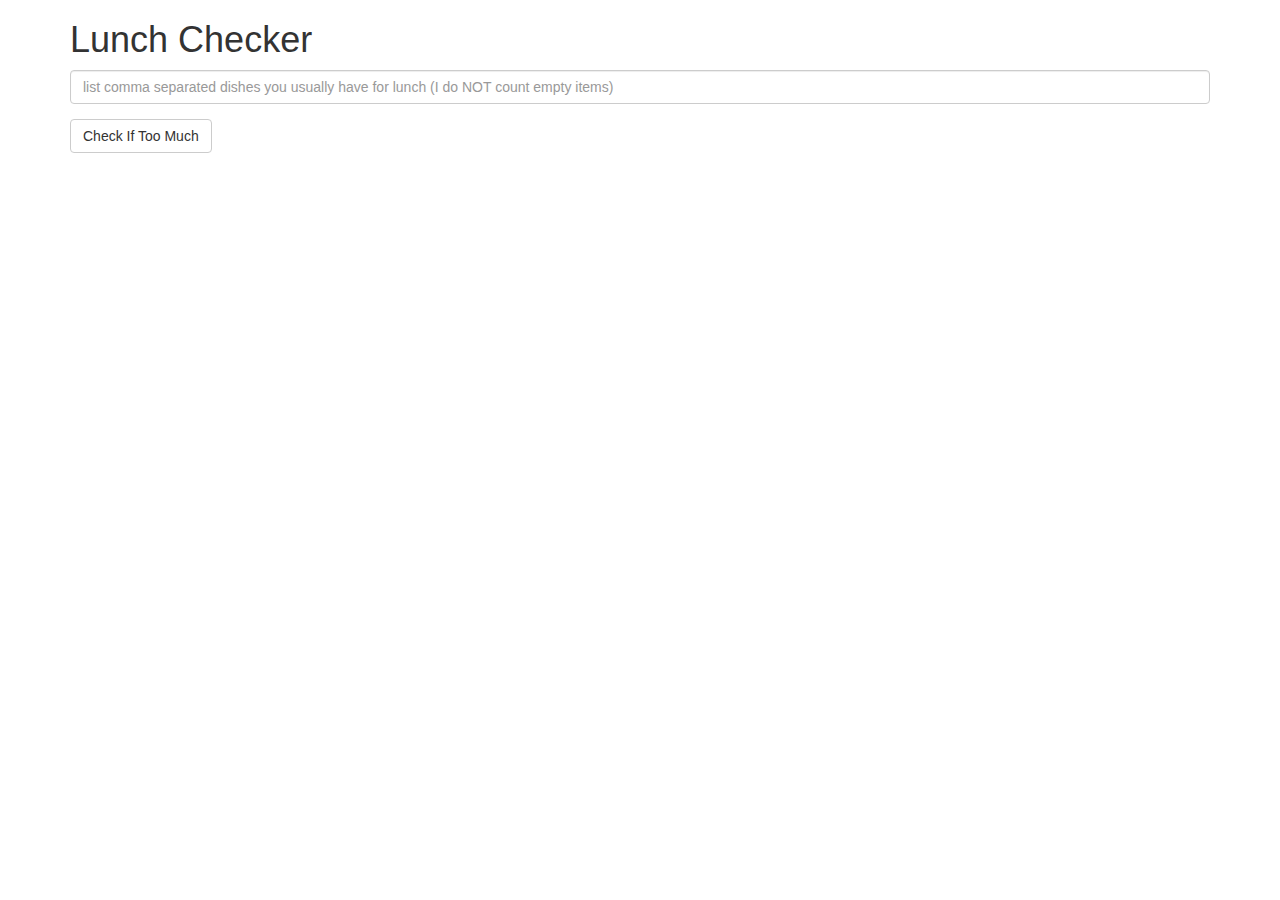
<file: mod1-solution/index.html>
<!doctype html>
<html ng-app="LunchCheck" lang="en">
  <head>
    <title>Lunch Checker</title>
    <meta name="viewport" content="width=device-width, initial-scale=1">
    <link rel="stylesheet" href="styles/bootstrap.min.css">
    <style>
      .message { font-size: 1.3em; font-weight: bold; }
    </style>
  </head>
<body>
   <div class="container" ng-controller="LunchCheckCntl">
     <h1>Lunch Checker</h1>

         <div class="form-group">
             <input id="lunch-menu" type="text"
             placeholder="list comma separated dishes you usually have for lunch (I do NOT count empty items)"
             class="form-control" ng-model="theList">
         </div>
         <!-- I do not count empty items in the comma-separated list -->
         <div class="form-group">
             <button class="btn btn-default" ng-click="doIt()">Check If Too Much</button>
         </div>
         <div class="form-group message">
           {{msgPlaceholder}}
         </div>
   </div>
   <script src="angular.min.js"></script>
   <script src="app.js"></script>
</body>
</html>
</file>
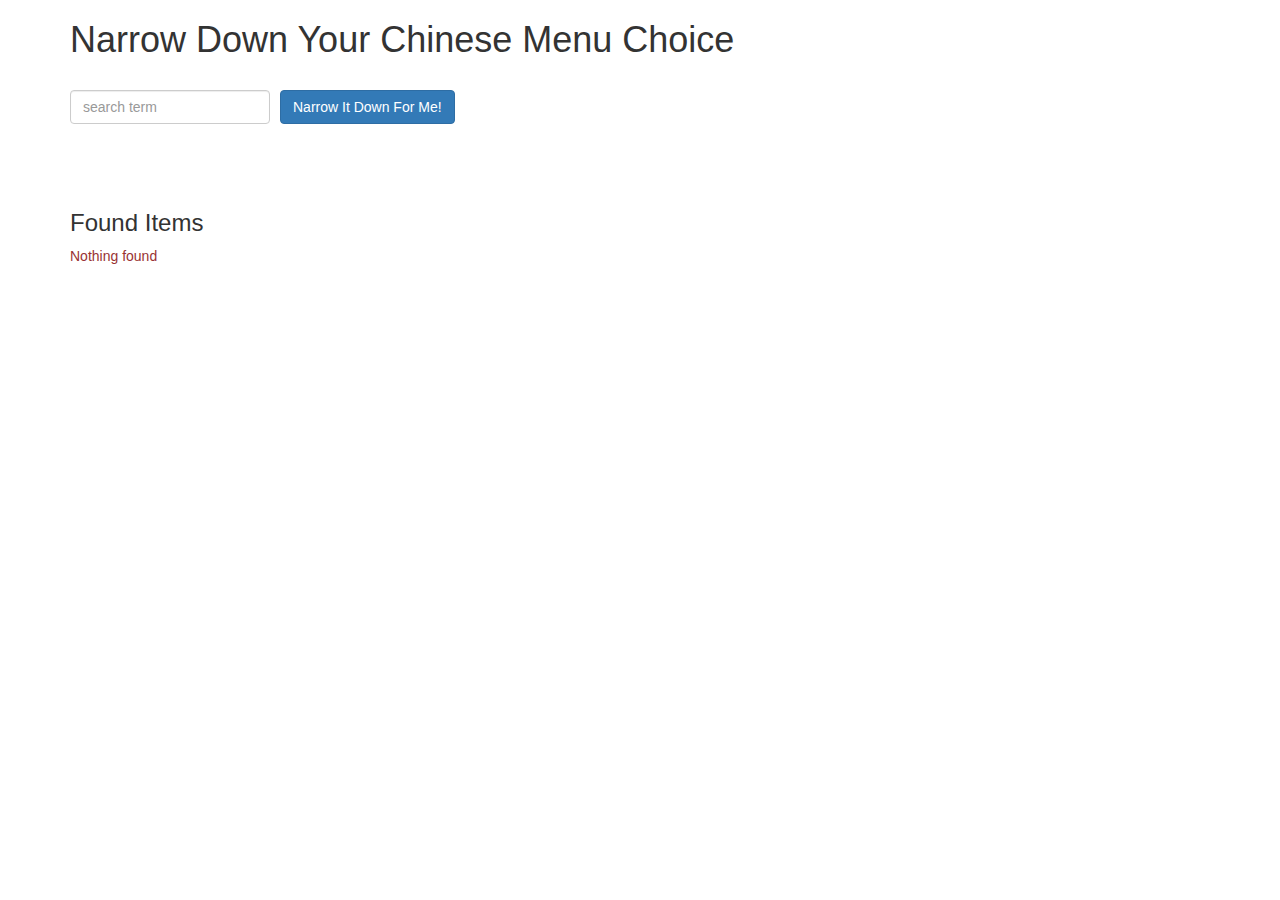
<file: mod3-solution/index.html>
<!doctype html>
<html ng-app="NarrowItDownApp" lang="en">
  <head>
    <title>Narrow Down Your Menu Choice</title>
    <meta name="viewport" content="width=device-width, initial-scale=1">
    <link rel="stylesheet" href="styles/bootstrap.min.css">
    <link rel="stylesheet" href="styles/styles.css">
  </head>
<body>
   <div ng-controller='NarrowItDownController as nidctrl' class="container">
    <h1>Narrow Down Your Chinese Menu Choice</h1>

    <div id="search-form-holder">
      <div class="form-group">
        <input type="text" ng-model="nidctrl.searchTerm" placeholder="search term" class="form-control">
      </div>
      <div class="form-group narrow-button">
        <button ng-click="nidctrl.narrowIt();" class="btn btn-primary">Narrow It Down For Me!</button>
      </div>
    </div>

    <!-- found-items implemented as a directive component -->
    <found-items found-items="nidctrl.found" on-remove="nidctrl.removeItem(index)"></found-items>
  </div>
  <script src="angular.min.js"></script>
  <script src="app.js"></script>
</body>
</html>
</file>
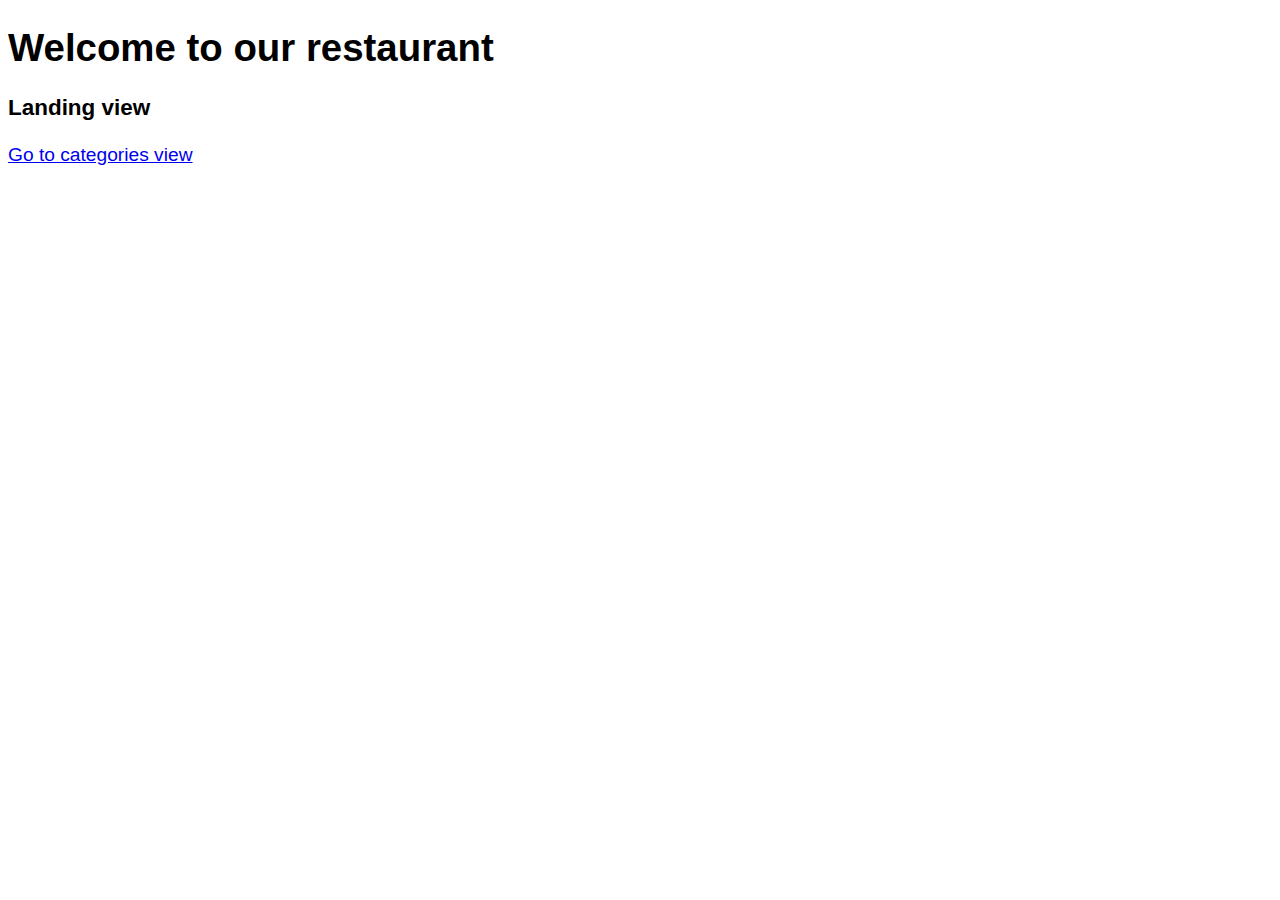
<file: mod4-solution/index.html>
<!DOCTYPE html>
<html ng-app='MenuApp'>
  <head>
    <meta charset="utf-8">
    <link rel="stylesheet" href="css/styles.css">
    <title>Mod4 solution</title>
  </head>
  <body>
    <h1>Welcome to our restaurant</h1>

    <ui-view></ui-view>

    <script src="lib/angular.min.js"></script>
    <script src="lib/angular-ui-router.min.js"></script>
    <script src="src/menuapp.module.js"></script>
    <script src="src/data.module.js"></script>
    <script src="src/routes.js"></script>
    <script src="src/menudata.service.js"></script>
    <script src="src/categories.controller.js"></script>
    <script src="src/items.controller.js"></script>
    <script src="src/categories.component.js"></script>
    <script src="src/items.component.js"></script>
  </body>
</html>
</file>
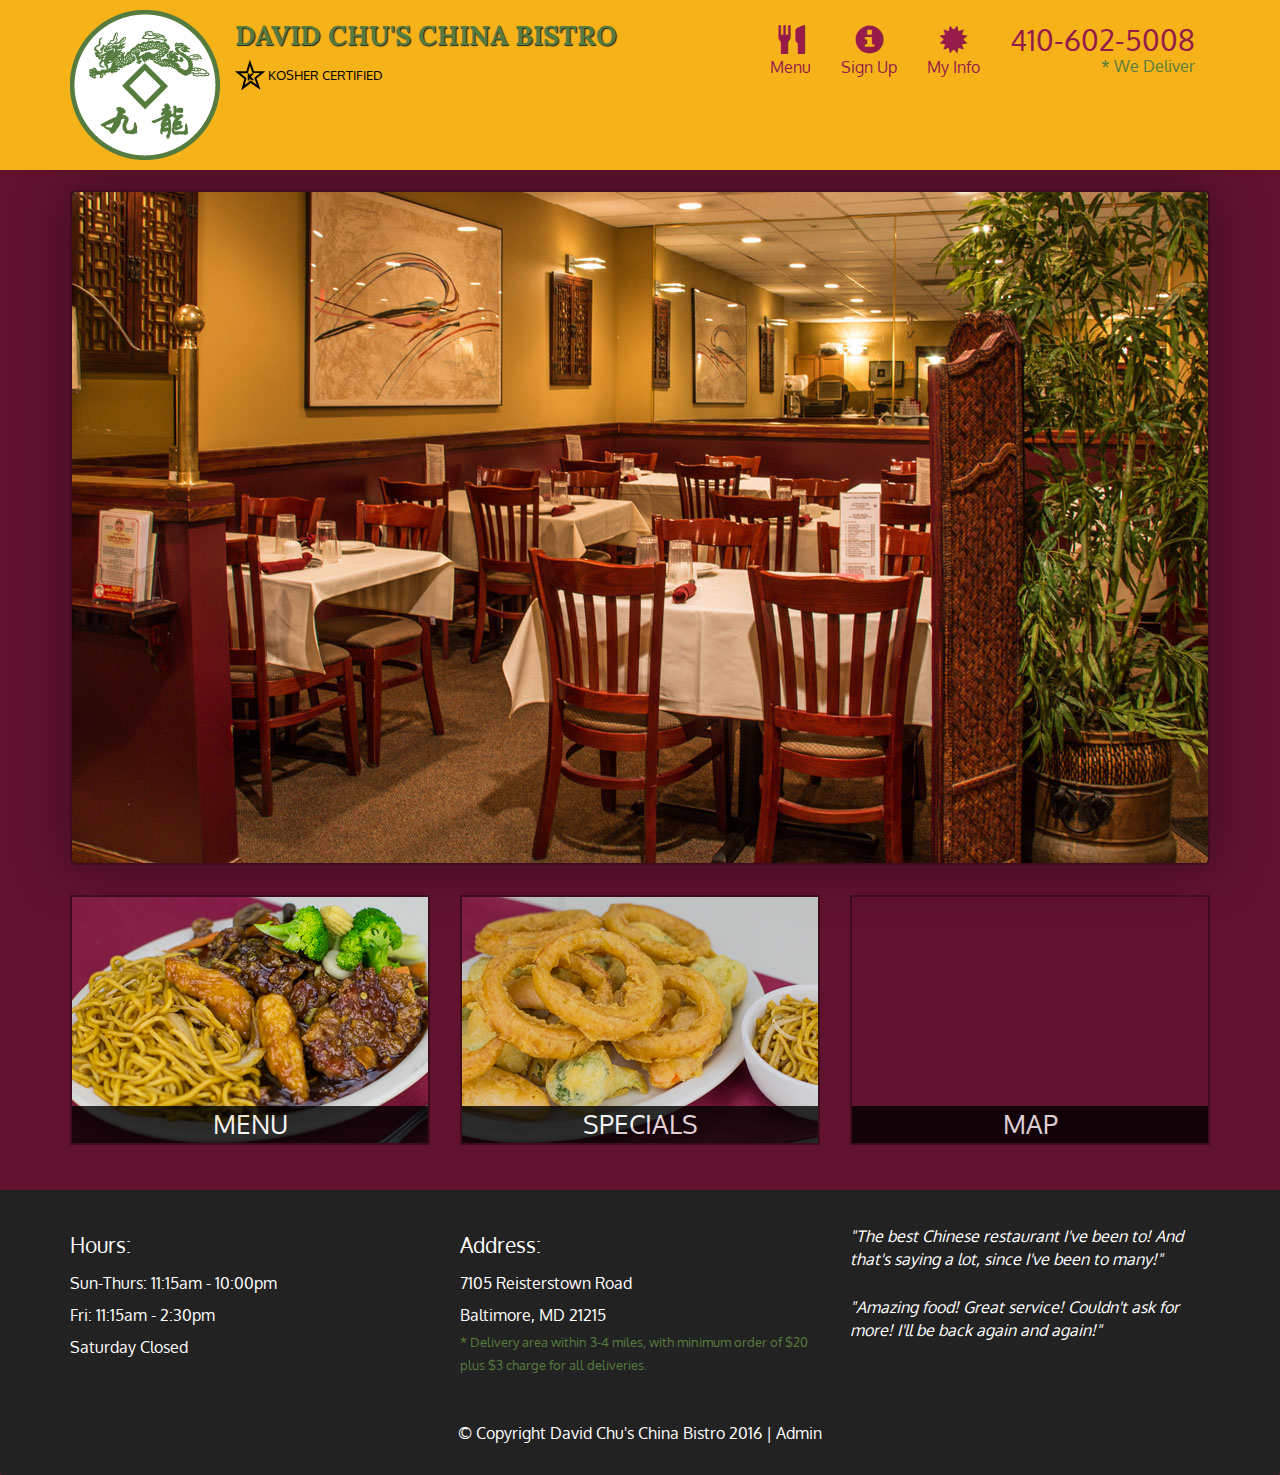
<file: mod5-solution/index.html>
<!DOCTYPE html>
<html lang="en">
  <head>
    <meta charset="utf-8">
    <meta http-equiv="X-UA-Compatible" content="IE=edge">
    <meta name="viewport" content="width=device-width, initial-scale=1">
    <title>David Chu's China Bistro</title>
    <link href='https://fonts.googleapis.com/css?family=Oxygen:400,300,700' rel='stylesheet' type='text/css'>
    <link href='https://fonts.googleapis.com/css?family=Lora' rel='stylesheet' type='text/css'>
    <link rel="stylesheet" href="css/bootstrap.min.css">
    <link rel="stylesheet" href="css/restaurant.css">
    <link rel="stylesheet" href="css/common.css">
  </head>
  <body ng-app="restaurant" ng-strict-di>

    <!-- Fixed position loading indicator -->
    <loading class="loading-indicator"></loading>

    <header>
      <nav id="header-nav" class="navbar navbar-default">
        <div class="container">
          <div class="navbar-header">
            <a href="index.html" class="pull-left visible-md visible-lg">
              <div id="logo-img" alt="Logo image"></div>
            </a>

            <div class="navbar-brand">
              <a href="index.html"><h1>David Chu's China Bistro</h1></a>
              <p>
              <img src="images/star-k-logo.png" alt="Kosher certification">
              <span>Kosher Certified</span>
              </p>
            </div>

            <button id="navbarToggle" type="button" class="navbar-toggle collapsed" data-toggle="collapse" data-target="#collapsable-nav" aria-expanded="false">
              <span class="sr-only">Toggle navigation</span>
              <span class="icon-bar"></span>
              <span class="icon-bar"></span>
              <span class="icon-bar"></span>
            </button>
          </div>

          <div id="collapsable-nav" class="collapse navbar-collapse">
            <ul id="nav-list" class="nav navbar-nav navbar-right">
              <li id="navHomeButton" class="visible-xs">
                <a href="index.html">
                  <span class="glyphicon glyphicon-home"></span> Home</a>
              </li>
              <li id="navMenuButton" ui-sref-active="active">
                <a ui-sref="public.menu">
                  <span class="glyphicon glyphicon-cutlery"></span><br class="hidden-xs"> Menu</a>
              </li>
              <li id="navSignupButton" ui-sref-active="active">
                <a ui-sref="public.signup">
                  <span class="glyphicon glyphicon-info-sign"></span><br class="hidden-xs"> Sign Up</a>
              </li>
              <li id="navMyInfo" ui-sref-active="active">
                <a ui-sref="public.myinfo">
                  <span class="glyphicon glyphicon-certificate"></span><br class="hidden-xs"> My Info</a>
              </li>
              <li id="phone" class="hidden-xs">
                <a href="tel:410-602-5008">
                  <span>410-602-5008</span></a><div>* We Deliver</div>
              </li>
            </ul><!-- #nav-list -->
          </div><!-- .collapse .navbar-collapse -->
        </div><!-- .container -->
      </nav><!-- #header-nav -->
    </header>

    <div id="call-btn" class="visible-xs">
      <a class="btn" href="tel:410-602-5008">
        <span class="glyphicon glyphicon-earphone"></span>
        410-602-5008
      </a>
    </div>
    <div id="xs-deliver" class="text-center visible-xs">* We Deliver</div>

    <ui-view>
      <div class="text-center initial-loading">
        <h2>Loading Site...</h2>
      </div>
    </ui-view>

    <footer class="panel-footer">
      <div class="container">
        <div class="row">
          <section id="hours" class="col-sm-4">
            <span>Hours:</span><br>
            Sun-Thurs: 11:15am - 10:00pm<br>
            Fri: 11:15am - 2:30pm<br>
            Saturday Closed
            <hr class="visible-xs">
          </section>
          <section id="address" class="col-sm-4">
            <span>Address:</span><br>
            7105 Reisterstown Road<br>
            Baltimore, MD 21215
            <p>* Delivery area within 3-4 miles, with minimum order of $20 plus $3 charge for all deliveries.</p>
            <hr class="visible-xs">
          </section>
          <section id="testimonials" class="col-sm-4">
            <p>"The best Chinese restaurant I've been to! And that's saying a lot, since I've been to many!"</p>
            <p>"Amazing food! Great service! Couldn't ask for more! I'll be back again and again!"</p>
          </section>
        </div>
        <div class="text-center">
          &copy; Copyright David Chu's China Bistro 2016 |
          <a ui-sref="admin.auth">Admin</a></div>
      </div>
    </footer>

    <!-- Libs -->
    <script src="lib/jquery-2.1.4.min.js"></script>
    <script src="lib/bootstrap.min.js"></script>
    <script src="lib/angular.min.js"></script>
    <script src="lib/angular-ui-router.min.js"></script>

    <!-- Main Restaurant Module -->
    <script src="src/restaurant.module.js"></script>

    <!-- Common Module -->
    <script src="src/common/common.module.js"></script>
    <script src="src/common/loading/loading.component.js"></script>
    <script src="src/common/loading/loading.interceptor.js"></script>
    <script src="src/common/menu.service.js"></script>
    <script src="src/common/signup.service.js"></script>

    <!-- Public Module -->
    <script src="src/public/public.module.js"></script>
    <script src="src/public/public.routes.js"></script>
    <script src="src/public/menu/menu.controller.js"></script>
    <script src="src/public/menu-category/menu-category.component.js"></script>
    <script src="src/public/menu-items/menu-items.controller.js"></script>
    <script src="src/public/menu-item/menu-item.component.js"></script>
    <script src="src/public/signup/signup.controller.js"></script>
    <script src="src/public/myinfo/myinfo.controller.js"></script>

    <!-- ADMIN SITE -->

    <!--Application files -->

  </body>

</html>
</file>
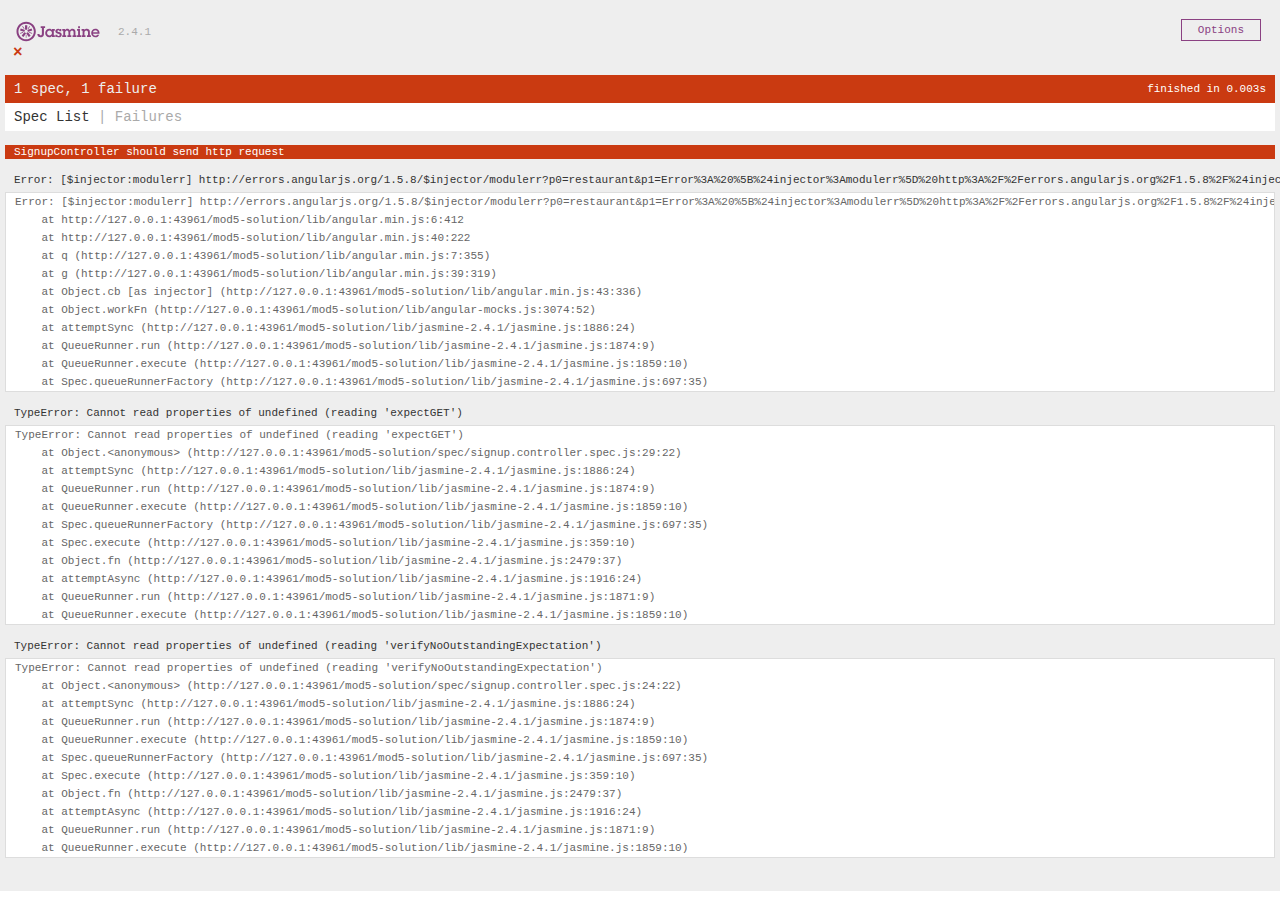
<file: mod5-solution/SpecRunner.html>
<!DOCTYPE html>
<html>
<head>
  <meta charset="utf-8">
  <title>Jasmine Spec Runner v2.4.1</title>

  <link rel="shortcut icon" type="image/png" href="lib/jasmine-2.4.1/jasmine_favicon.png">
  <link rel="stylesheet" href="lib/jasmine-2.4.1/jasmine.css">

  <script src="lib/jasmine-2.4.1/jasmine.js"></script>
  <script src="lib/jasmine-2.4.1/jasmine-html.js"></script>
  <script src="lib/jasmine-2.4.1/boot.js"></script>

  <!-- include source files here... -->
  <script src="lib/angular.min.js"></script>
  <script src="lib/angular-mocks.js"></script>
  
  <!-- Main Restaurant Module -->
  <script src="src/restaurant.module.js"></script>

  <!-- Common Module -->
  <script src="src/common/common.module.js"></script>
  <script src="src/common/loading/loading.component.js"></script>
  <script src="src/common/loading/loading.interceptor.js"></script>
  <script src="src/common/menu.service.js"></script>
  <script src="src/common/signup.service.js"></script>

  <!-- Public Module -->
  <script src="src/public/public.module.js"></script>
  <script src="src/public/public.routes.js"></script>
  <script src="src/public/menu/menu.controller.js"></script>
  <script src="src/public/menu-category/menu-category.component.js"></script>
  <script src="src/public/menu-items/menu-items.controller.js"></script>
  <script src="src/public/menu-item/menu-item.component.js"></script>
  <script src="src/public/signup/signup.controller.js"></script>
  <script src="src/public/myinfo/myinfo.controller.js"></script>
  

  <!-- include spec files here... -->
  <script src="spec/signup.controller.spec.js"></script>

</head>

<body>
</body>
</html>
</file>
<file: mod3-solution/styles/styles.css>
h1 {
  margin-bottom: 30px;
}
input[type="text"] {
  width: 200px;
  float: left;
}
.narrow-button {
  float: left;
  margin-left: 10px;
}
.loader {
  display: none;
  margin-left: 5px;
  font-size: 10px;
  float: left;
  border-top: 1.1em solid rgba(147, 147, 147, 0.2);
  border-right: 1.1em solid rgba(147, 147, 147, 0.2);
  border-bottom: 1.1em solid rgba(147, 147, 147, 0.2);
  border-left: 1.1em solid #676767;
  -webkit-transform: translateZ(0);
  -ms-transform: translateZ(0);
  transform: translateZ(0);
  -webkit-animation: load8 1.1s infinite linear;
  animation: load8 1.1s infinite linear;
}
.loader,
.loader:after {
  border-radius: 50%;
  width: 3em;
  height: 3em;
}
.error {
  color: #993333;
}
#search-form-holder {
  height: 100px;
  width: 100%;
}
@-webkit-keyframes load8 {
  0% {
    -webkit-transform: rotate(0deg);
    transform: rotate(0deg);
  }
  100% {
    -webkit-transform: rotate(360deg);
    transform: rotate(360deg);
  }
}
@keyframes load8 {
  0% {
    -webkit-transform: rotate(0deg);
    transform: rotate(0deg);
  }
  100% {
    -webkit-transform: rotate(360deg);
    transform: rotate(360deg);
  }
}
</file>
<file: mod4-solution/css/styles.css>
body {
  font-size: 1.2em;
  font-family: sans-serif;
}

div.tabs > a, div.tabs > button {
  margin-right: 10px;
  font-size: 1.2em;
}

div.tabs {
  margin-bottom: 10px;
}

.activeTab {
  font-weight: bold;
  text-transform: uppercase;
}
</file>
<file: mod5-solution/css/restaurant.css>
body {
  font-size: 16px;
  color: #fff;
  background-color: #61122f;
  font-family: 'Oxygen', sans-serif;
}

.initial-loading {
  margin-top: 60px;
}

/** HEADER **/
#header-nav {
  background-color: #f6b319;
  border-radius: 0;
  border: 0;
}

#logo-img {
  background: url('../images/restaurant-logo_large.png') no-repeat;
  width: 150px;
  height: 150px;
  margin: 10px 15px 10px 0;
}

.navbar-brand {
  padding-top: 25px;
}
.navbar-brand h1 { /* Restaurant name */
  font-family: 'Lora', serif;
  color: #557c3e;
  font-size: 1.5em;
  text-transform: uppercase;
  font-weight: bold;
  text-shadow: 1px 1px 1px #222;
  margin-top: 0;
  margin-bottom: 0;
  line-height: .75;
}
.navbar-brand a:hover, .navbar-brand a:focus {
  text-decoration: none;
}
.navbar-brand p { /* Kosher cert */
  color: #000;
  text-transform: uppercase;
  font-size: .7em;
  margin-top: 15px;
}
.navbar-brand p span { /* Star-K */
  vertical-align: middle;
}

#nav-list {
  margin-top: 10px;
}
#nav-list a {
  color: #951C49;
  text-align: center;
}
#nav-list a:hover {
  background: #E7E7E7;
}
#nav-list a span {
  font-size: 1.8em;
}

#phone {
  margin-top: 5px;
}
#phone a { /* Phone number */
  text-align: right;
  padding-bottom: 0;
}
#phone div { /* We Deliver */
  color: #557c3e;
  text-align: right;
  padding-right: 15px;
}

.navbar-header button.navbar-toggle, .navbar-header .icon-bar {
  border: 1px solid #61122f;
}
.navbar-header button.navbar-toggle {
  clear: both;
  margin-top: -30px;
}
/* END HEADER */

/* FOOTER */
.panel-footer {
  margin-top: 30px;
  padding-top: 35px;
  padding-bottom: 30px;
  background-color: #222;
  border-top: 0;
}
.panel-footer div.row {
  margin-bottom: 35px;
}
#hours, #address {
  line-height: 2;
}
#hours > span, #address > span {
  font-size: 1.3em;
}
#address p {
  color: #557c3e;
  font-size: .8em;
  line-height: 1.8;
}
#testimonials {
  font-style: italic;
}
#testimonials p:nth-child(2) {
  margin-top: 25px;
}
a[ui-sref="admin.auth"] {
  color: #fff;
}
/* END FOOTER */

/********** Medium devices only **********/
@media (min-width: 992px) and (max-width: 1199px) {
  /* Header */
  #logo-img {
    background: url('../images/restaurant-logo_medium.png') no-repeat;
    width: 100px;
    height: 100px;
    margin: 5px 5px 5px 0;
  }
  /* End Header */
}


/********** Extra small devices only **********/
@media (max-width: 767px) {
  /* Header */
  .navbar-brand {
    padding-top: 10px;
    height: 80px;
  }
  .navbar-brand h1 { /* Restaurant name */
    padding-top: 10px;
    font-size: 5vw; /* 1vw = 1% of viewport width */
  }
  .navbar-brand p { /* Kosher cert */
    font-size: .6em;
    margin-top: 12px;
  }
  .navbar-brand p img { /* Star-K */
    height: 20px;
  }

  #collapsable-nav a { /* Collapsed nav menu text */
    font-size: 1.2em;
  }
  #collapsable-nav a span { /* Collapsed nav menu glyph */
    font-size: 1em;
    margin-right: 5px;
  }

  #call-btn > a {
    font-size: 1.5em;
    display: block;
    margin: 0 20px;
    padding: 10px;
    border: 2px solid #fff;
    background-color: #f6b319;
    color: #951c49;
  }
  #xs-deliver {
    margin-top: 5px;
    font-size: .7em;
    letter-spacing: .1em;
    text-transform: uppercase;
  }
  /* End Header */

  /* Footer */
  .panel-footer section {
    margin-bottom: 30px;
    text-align: center;
  }
  .panel-footer section:nth-child(3) {
    margin-bottom: 0; /* margin already exists on the whole row */
  }
  .panel-footer section hr {
    width: 50%;
  }
  /* End Footer */
}


/********** Super extra small devices Only :-) (e.g., iPhone 4) **********/
@media (max-width: 479px) {
  /* Header */
  .navbar-brand h1 { /* Restaurant name */
    padding-top: 5px;
    font-size: 6vw;
  }
  /* End Header */
}
</file>
<file: mod5-solution/css/common.css>
.loading-indicator {
    display: block;
    width: 70px;
    position: fixed;
    left: 0;
    right: 0;
    margin: 0 auto;
    top: 40%;
    z-index: 100;
    background-color: #FFF;
}

.loading-indicator img {
    width: 70px;
    background-color: #FFF;
}

.ui-view-placeholder {
    margin-top: 60px;
}
</file>
<file: mod5-solution/lib/jasmine-2.4.1/jasmine.css>
body { overflow-y: scroll; }

.jasmine_html-reporter { background-color: #eee; padding: 5px; margin: -8px; font-size: 11px; font-family: Monaco, "Lucida Console", monospace; line-height: 14px; color: #333; }
.jasmine_html-reporter a { text-decoration: none; }
.jasmine_html-reporter a:hover { text-decoration: underline; }
.jasmine_html-reporter p, .jasmine_html-reporter h1, .jasmine_html-reporter h2, .jasmine_html-reporter h3, .jasmine_html-reporter h4, .jasmine_html-reporter h5, .jasmine_html-reporter h6 { margin: 0; line-height: 14px; }
.jasmine_html-reporter .jasmine-banner, .jasmine_html-reporter .jasmine-symbol-summary, .jasmine_html-reporter .jasmine-summary, .jasmine_html-reporter .jasmine-result-message, .jasmine_html-reporter .jasmine-spec .jasmine-description, .jasmine_html-reporter .jasmine-spec-detail .jasmine-description, .jasmine_html-reporter .jasmine-alert .jasmine-bar, .jasmine_html-reporter .jasmine-stack-trace { padding-left: 9px; padding-right: 9px; }
.jasmine_html-reporter .jasmine-banner { position: relative; }
.jasmine_html-reporter .jasmine-banner .jasmine-title { background: url('[data-uri]') no-repeat; background: url('[data-uri]') no-repeat, none; -moz-background-size: 100%; -o-background-size: 100%; -webkit-background-size: 100%; background-size: 100%; display: block; float: left; width: 90px; height: 25px; }
.jasmine_html-reporter .jasmine-banner .jasmine-version { margin-left: 14px; position: relative; top: 6px; }
.jasmine_html-reporter #jasmine_content { position: fixed; right: 100%; }
.jasmine_html-reporter .jasmine-version { color: #aaa; }
.jasmine_html-reporter .jasmine-banner { margin-top: 14px; }
.jasmine_html-reporter .jasmine-duration { color: #fff; float: right; line-height: 28px; padding-right: 9px; }
.jasmine_html-reporter .jasmine-symbol-summary { overflow: hidden; *zoom: 1; margin: 14px 0; }
.jasmine_html-reporter .jasmine-symbol-summary li { display: inline-block; height: 10px; width: 14px; font-size: 16px; }
.jasmine_html-reporter .jasmine-symbol-summary li.jasmine-passed { font-size: 14px; }
.jasmine_html-reporter .jasmine-symbol-summary li.jasmine-passed:before { color: #007069; content: "\02022"; }
.jasmine_html-reporter .jasmine-symbol-summary li.jasmine-failed { line-height: 9px; }
.jasmine_html-reporter .jasmine-symbol-summary li.jasmine-failed:before { color: #ca3a11; content: "\d7"; font-weight: bold; margin-left: -1px; }
.jasmine_html-reporter .jasmine-symbol-summary li.jasmine-disabled { font-size: 14px; }
.jasmine_html-reporter .jasmine-symbol-summary li.jasmine-disabled:before { color: #bababa; content: "\02022"; }
.jasmine_html-reporter .jasmine-symbol-summary li.jasmine-pending { line-height: 17px; }
.jasmine_html-reporter .jasmine-symbol-summary li.jasmine-pending:before { color: #ba9d37; content: "*"; }
.jasmine_html-reporter .jasmine-symbol-summary li.jasmine-empty { font-size: 14px; }
.jasmine_html-reporter .jasmine-symbol-summary li.jasmine-empty:before { color: #ba9d37; content: "\02022"; }
.jasmine_html-reporter .jasmine-run-options { float: right; margin-right: 5px; border: 1px solid #8a4182; color: #8a4182; position: relative; line-height: 20px; }
.jasmine_html-reporter .jasmine-run-options .jasmine-trigger { cursor: pointer; padding: 8px 16px; }
.jasmine_html-reporter .jasmine-run-options .jasmine-payload { position: absolute; display: none; right: -1px; border: 1px solid #8a4182; background-color: #eee; white-space: nowrap; padding: 4px 8px; }
.jasmine_html-reporter .jasmine-run-options .jasmine-payload.jasmine-open { display: block; }
.jasmine_html-reporter .jasmine-bar { line-height: 28px; font-size: 14px; display: block; color: #eee; }
.jasmine_html-reporter .jasmine-bar.jasmine-failed { background-color: #ca3a11; }
.jasmine_html-reporter .jasmine-bar.jasmine-passed { background-color: #007069; }
.jasmine_html-reporter .jasmine-bar.jasmine-skipped { background-color: #bababa; }
.jasmine_html-reporter .jasmine-bar.jasmine-errored { background-color: #ca3a11; }
.jasmine_html-reporter .jasmine-bar.jasmine-menu { background-color: #fff; color: #aaa; }
.jasmine_html-reporter .jasmine-bar.jasmine-menu a { color: #333; }
.jasmine_html-reporter .jasmine-bar a { color: white; }
.jasmine_html-reporter.jasmine-spec-list .jasmine-bar.jasmine-menu.jasmine-failure-list, .jasmine_html-reporter.jasmine-spec-list .jasmine-results .jasmine-failures { display: none; }
.jasmine_html-reporter.jasmine-failure-list .jasmine-bar.jasmine-menu.jasmine-spec-list, .jasmine_html-reporter.jasmine-failure-list .jasmine-summary { display: none; }
.jasmine_html-reporter .jasmine-results { margin-top: 14px; }
.jasmine_html-reporter .jasmine-summary { margin-top: 14px; }
.jasmine_html-reporter .jasmine-summary ul { list-style-type: none; margin-left: 14px; padding-top: 0; padding-left: 0; }
.jasmine_html-reporter .jasmine-summary ul.jasmine-suite { margin-top: 7px; margin-bottom: 7px; }
.jasmine_html-reporter .jasmine-summary li.jasmine-passed a { color: #007069; }
.jasmine_html-reporter .jasmine-summary li.jasmine-failed a { color: #ca3a11; }
.jasmine_html-reporter .jasmine-summary li.jasmine-empty a { color: #ba9d37; }
.jasmine_html-reporter .jasmine-summary li.jasmine-pending a { color: #ba9d37; }
.jasmine_html-reporter .jasmine-summary li.jasmine-disabled a { color: #bababa; }
.jasmine_html-reporter .jasmine-description + .jasmine-suite { margin-top: 0; }
.jasmine_html-reporter .jasmine-suite { margin-top: 14px; }
.jasmine_html-reporter .jasmine-suite a { color: #333; }
.jasmine_html-reporter .jasmine-failures .jasmine-spec-detail { margin-bottom: 28px; }
.jasmine_html-reporter .jasmine-failures .jasmine-spec-detail .jasmine-description { background-color: #ca3a11; }
.jasmine_html-reporter .jasmine-failures .jasmine-spec-detail .jasmine-description a { color: white; }
.jasmine_html-reporter .jasmine-result-message { padding-top: 14px; color: #333; white-space: pre; }
.jasmine_html-reporter .jasmine-result-message span.jasmine-result { display: block; }
.jasmine_html-reporter .jasmine-stack-trace { margin: 5px 0 0 0; max-height: 224px; overflow: auto; line-height: 18px; color: #666; border: 1px solid #ddd; background: white; white-space: pre; }
</file>
